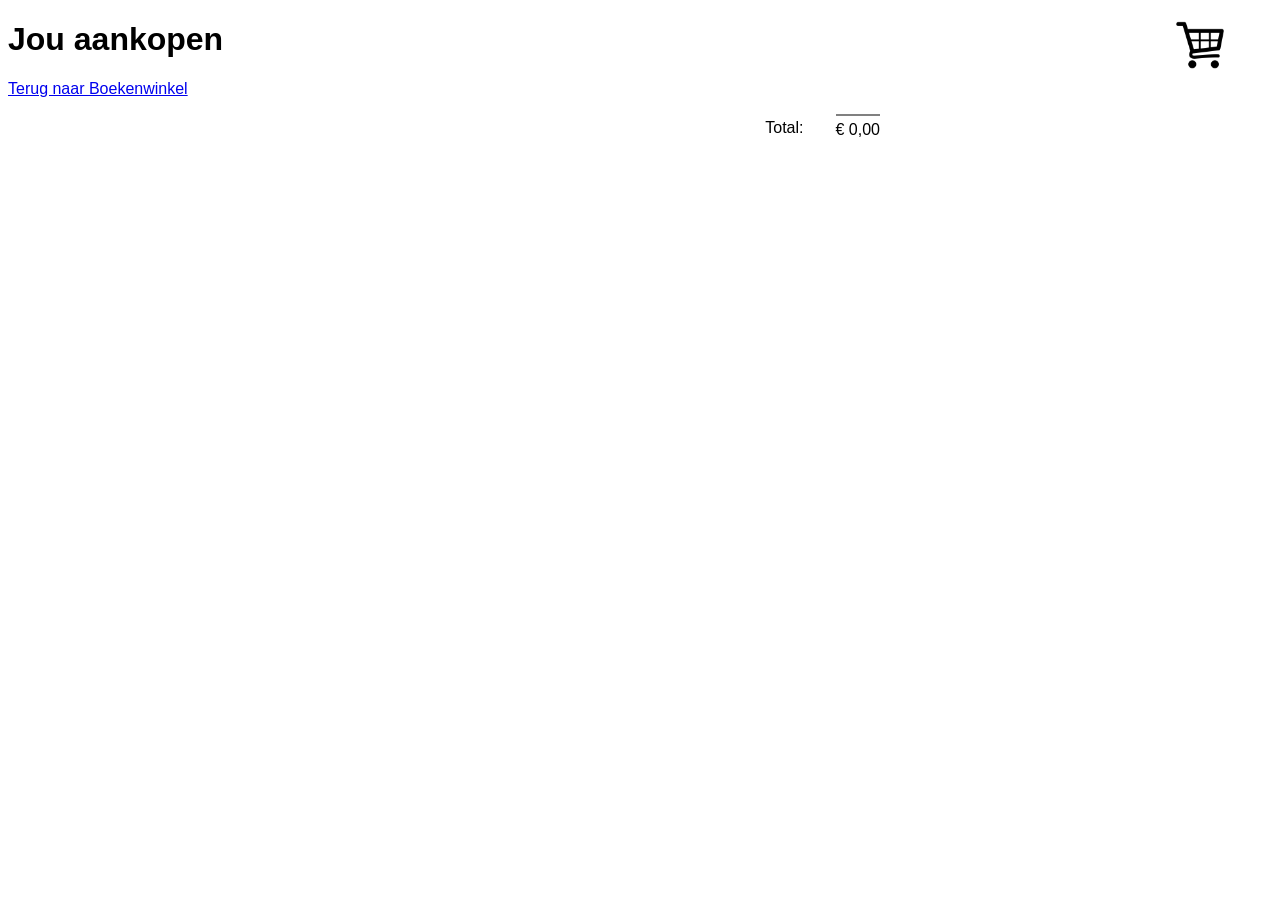
<file: json/betaal.html>
<!DOCTYPE html>
<html lang="nl">

<head>
    <title>Betaal pagina</title>
    <meta charset="UTF-8">
    <meta name="author" content="Silvain Wolfrat">
    <meta name="viewport" content="width=device-width, initial-scale=1">
    <link href="css/style.css" rel="stylesheet">
</head>

<body>
    <a href="betaal.html">
        <div class="shoppingcart"><span class="shoppingcart__quantity"></span></div>
    </a>
    <h1>Jou aankopen</h1>
    <p><a href="index.html">Terug naar Boekenwinkel</a></p>

    <div id="purchase"></div>

    <script src="js/betaal.js"></script>
</body>

</html>
</file>
<file: json/css/style.css>
body {
    font-family: sans-serif;
}

.header {
    position: sticky;
    top: 0;
    margin: 0;
    padding: .3em;
    background-color: #fff;
}

/* Shoppingcart */
.shoppingcart {
    width: 3em;
    height: 3em;
    background-image: url('../img/Winkelwagen.png');
    background-size: contain;
    float: right;
    margin-right: 3em;
    position: relative;
    cursor: pointer;
}

.shoppingcart__quantity:not(:empty) {
    background-color: #f00;
    display: inline-block;
    color: #fff;
    position: absolute;
    top: -.5em;
    right: -.9em;
    line-height: .5em;
    padding: .5em;
    border-radius: 50%;
}

/* end shoppingcart */

/* Books */

.bookSelection__cover {
    width: 100px;
}

.bookSelection__row--accent {
    background-color: #def;
}

.bookSelection__data-cel {
    padding: 1em;
    vertical-align: top;
}

.bookSelection__data-cel:nth-child(3) {
    padding: 0em;
}

/* layout of the sections */
.bookSelection {
    display: grid;
    grid-template-columns: auto 1fr auto;
    grid-gap: 1em;
    margin-bottom: 1em;
}

.bookSelection:nth-child(even) {
    background-color: #eee;
}

.bookSelection__main {
    display: grid;
    grid-template-rows: auto 1fr auto;
    padding: .5em 0;
}

.bookSelection__title {
    margin: 0;
}

.bookSelection__extra {
    margin: 0;
    font-size: .8em;
    color: #444;
}

.bookSelection__price {
    font-size: 2em;
    padding: .5em;
}

.bookSelection__priceButton {
    display: block;
    margin: 1.5em auto;
    background-color: #d00;
    cursor: pointer;
    color: #fff;
    padding: .5em 1em;
    border-radius: 1em;
}

.bookSelection__priceButton:hover {
    background-color: #900;
}

/* Purchase Page */

.purchasedBook {
    display: grid;
    grid-template-columns: auto 1fr auto 3em;
    grid-gap: 2em;
    margin-bottom: .5em;
}

.purchasedBook__cover {
    max-width: 50px;
    padding-bottom: .3em;
}

.purchasedBook__title {
    font-weight: normal;
    font-size: 1em;
}

.purchasedBook__delete {
    width: 2em;
    height: 2em;
    background-image: url(../img/prullenbak.png);
    background-size: cover;
    cursor: pointer;
    border-radius: .3em;
    background-color: transparent;
    transition: background-color 1s ease-out;
}

.purchasedBook__delete:hover {
    background-color: #f66;
}

.purchasedBook__totalText {
    grid-column: 2;
    text-align: right;
    padding-top: .3em;
}

.purchasedBook__showTotalPrice {
    grid-column: 3;
    border-top: 2px solid grey;
    padding-top: .3em;
}

@media screen and (min-width: 40em) {
    .purchasedBook {
        max-width: 40em;
        margin: 0 auto;
    }
}

@media screen and (min-width: 60em) {
    #uitvoer {
        display: grid;
        grid-template-columns: 1fr 1fr;
        grid-column-gap: 2em;
    }

    .bookSelection:nth-child(even) {
        background-color: inherit;
    }

    .bookSelection:nth-child(4n+2),
    .bookSelection:nth-child(4n+3) {
        background-color: #eee;
    }
}

@media screen and (min-width: 80em) {
    #uitvoer {
        display: grid;
        grid-template-columns: 1fr 1fr 1fr;
        grid-column-gap: 1em;
    }

    .bookSelection:nth-child(even) {
        background-color: inherit;
    }

    .bookSelection:nth-child(4n+1),
    .bookSelection:nth-child(4n+3) {
        background-color: #eee;
    }
}
</file>
